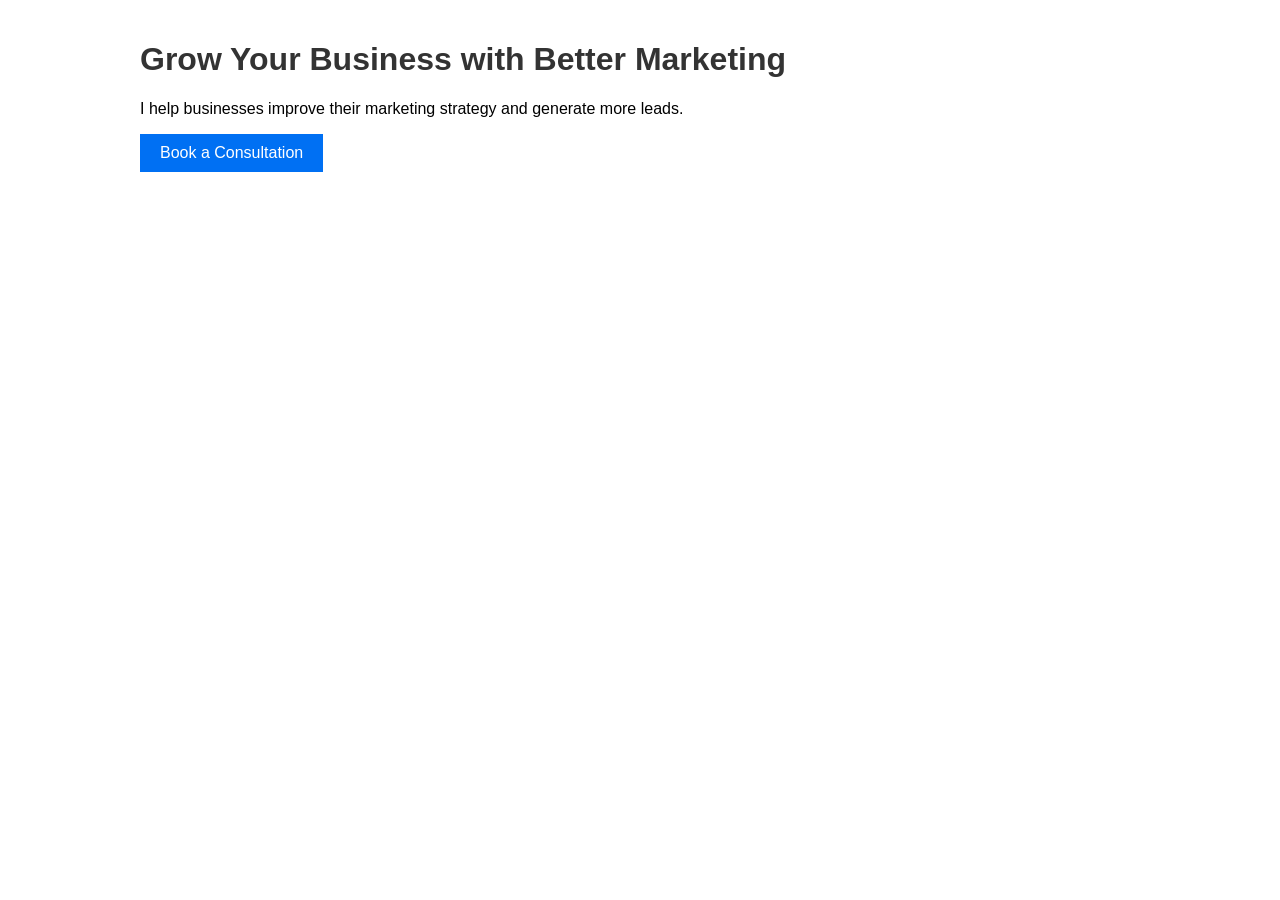
<file: index.html>
<!DOCTYPE html>
<html>
<head>
    <title>Marketing Consultation Services</title>
    <link rel="stylesheet" href="css/style.css">
</head>
<body>

    <h1>Grow Your Business with Better Marketing</h1>

    <p>I help businesses improve their marketing strategy and generate more leads.</p>

    <a href="contact.html">Book a Consultation</a>

</body>
</html>
</file>
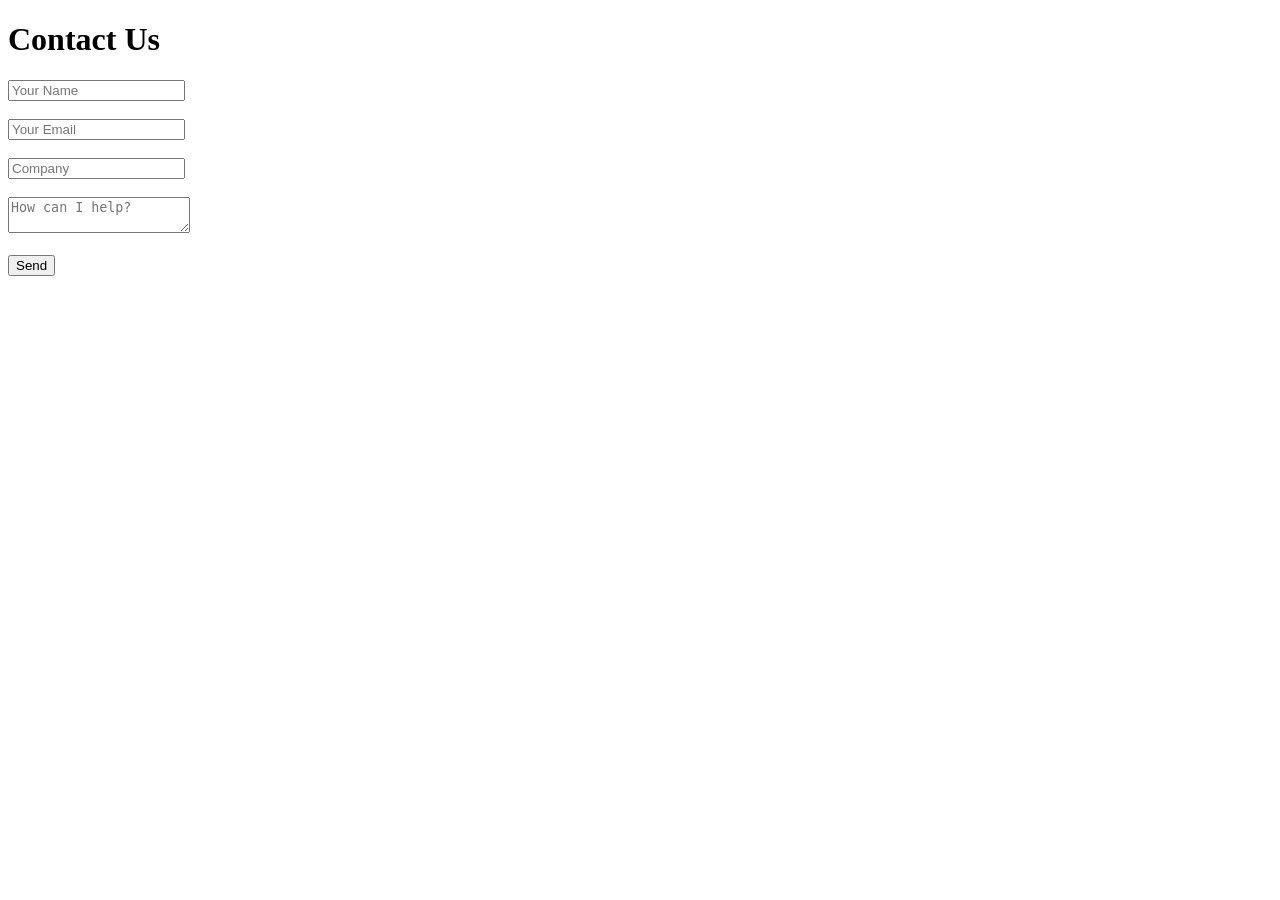
<file: contact.html>
<!DOCTYPE html>
<html>
<head>
    <title>Contact</title>
</head>
<body>

<h1>Contact Us</h1>

<form id="contactForm">

    <input
        type="text"
        id="name"
        placeholder="Your Name"
        required
    >

    <br><br>

    <input
        type="email"
        id="email"
        placeholder="Your Email"
        required
    >

    <br><br>
    
    <input type="text" id="company" placeholder="Company">
    
    <br><br>
    
    <textarea id="message" placeholder="How can I help?"></textarea>
    
    <br><br>
    
    <button type="submit">
        Send
    </button>
    
</form>

<script>
document.getElementById('contactForm')
.addEventListener('submit', async function(e){

    e.preventDefault();

    const response = await fetch('/api/contact', {
        method:'POST',
        headers:{
            'Content-Type':'application/json'
        },
        body:JSON.stringify({
            name:document.getElementById('name').value,
            email:document.getElementById('email').value
        })
    });

    const result = await response.json();

    console.log(result);

    alert(JSON.stringify(result));
});
</script>

</body>
</html>
</file>
<file: css/style.css>
body {
    font-family: Arial, sans-serif;
    max-width: 1000px;
    margin: auto;
    padding: 20px;
}

h1 {
    color: #333;
}

a {
    display: inline-block;
    padding: 10px 20px;
    background: #0070f3;
    color: white;
    text-decoration: none;
}
</file>
